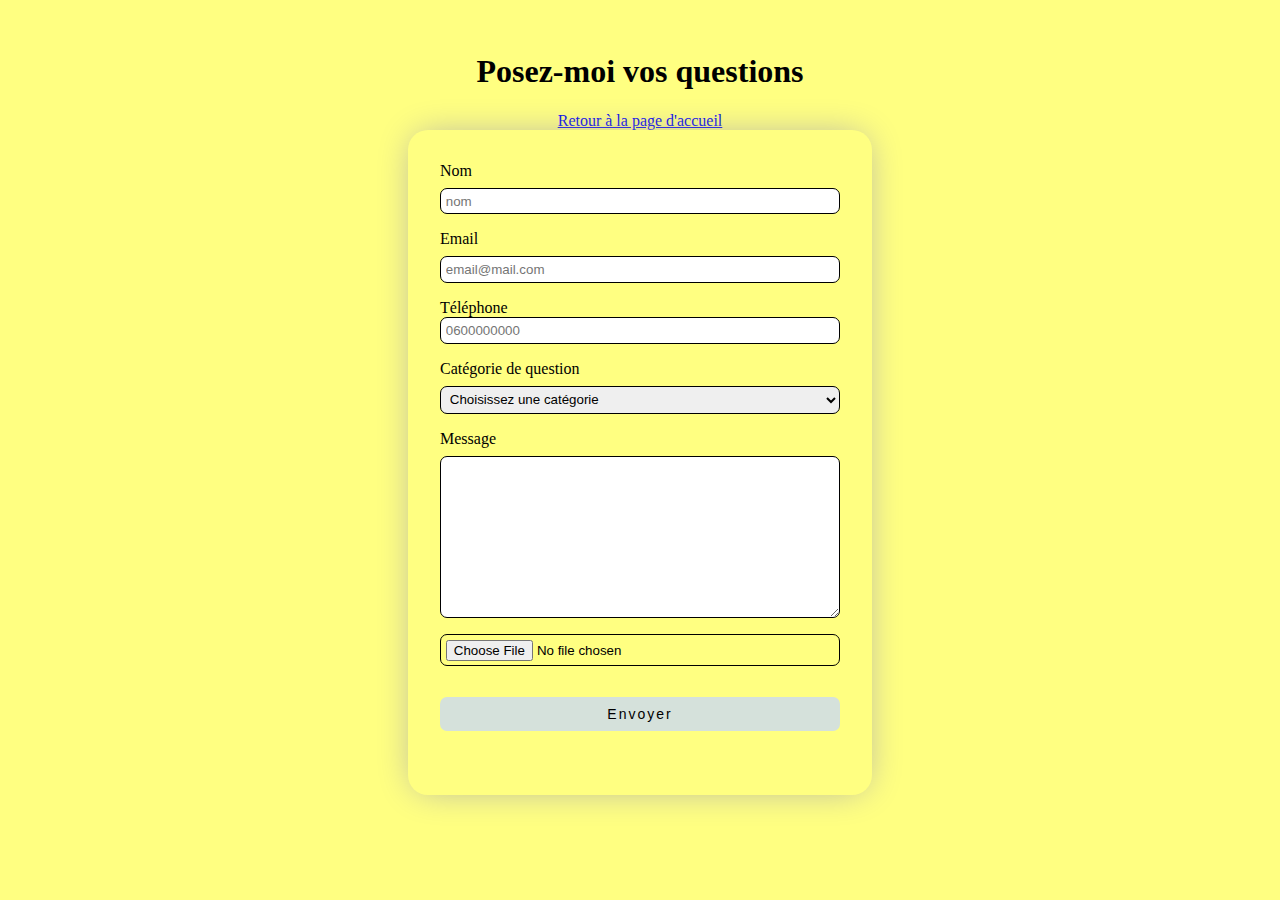
<file: pages/contact.html>
<!DOCTYPE html>
<html lang="en">
<head>
  <meta charset="UTF-8">
  <meta name="viewport" content="width=device-width, initia
  <link rel="stylesheet" href="style.css">
  <title>contact</title>
</head>
<body>

    <div class="contact-wrapper">
      <h1>Posez-moi vos questions</h1>
      <a href="../index.html">Retour à la page d'accueil</a>
      <form class="form-horizontal" method="post" action="contact.php">
      <label for="name">Nom</label>
      <input type="text" id="name" placeholder="nom" name="name" required>
      <label for="email">Email</label>
      <input type="email" id="email" placeholder="email@mail.com" name="email" re
      <label for="phone">Téléphone</label>
      <input type="tel" id="phone" placeholder="0600000000" name="phone">
      <label for="category">Catégorie de question</label>
      <select id="category" name="category">
        <option value="default">Choisissez une catégorie</option>
        <option value="help">Aide</option>
        <option value="pro-contact">Contact professionnel</option>
      </select>
      <label for="message">Message</label>
      <textarea rows="10" id="message" name="message" required></textarea>
      <input type="file" id="monFichier" name="monFichier" accept="image/png, image/jpeg">
      <button class="send-button" id="submit" type="submit">Envoyer</button>
      <div class="advert-wrapper">
      </div>
    </form>
  <style>
    body {
      background-color: rgba(255, 255, 0, 0.493);
      margin: 0;
      padding: 0;
      position: center;
      width: 100%;
      max-width: 1200px;
      margin: auto;
    }
    form {
      display: flex;
      flex-direction: column;
      padding: 2rem;
      -webkit-box-shadow: 0px 0px 36px -7px rgba(171,171,171,1);
      -moz-box-shadow: 0px 0px 36px -7px rgba(171,171,171,1);
      box-shadow: 0px 0px 36px -7px rgba(171,171,171,1);
      border-radius: 20px;
      margin-bottom: 2rem;
    }
    .contact-wrapper {
        display: flex;
        flex-direction: column;
        align-items: center;
        margin-top: 2rem;
    }
    input, textarea, select {
      margin-bottom: 1rem;
      border-radius: 7px;
      padding: 0.3rem;
      border: solid 1px;
    }
    textarea {
      max-width: 400px;
      letter-spacing: 1px;
    }
    input:focus, textarea:focus, select:focus, button:focus {
      outline: none;
      -webkit-box-shadow: 0px 0px 11px -7px #bac4bf;
      -moz-box-shadow: 0px 0px 11px -7px #bac4bf;
      box-shadow: 0px 0px 11px -7px #bac4bf;
      border: solid 1px #d5e1db;
    }
    label {
      margin-bottom: 0.5rem;
    }
    .section-header {
      text-align: center;
      margin: 0 auto;
      margin-bottom: 50px;
      font: 300 2rem 'Oswald', sans-serif;
      letter-spacing: 6px;
      margin-bottom: 25px;
    }
    .form-horizontal {
      max-width: 400px;
      font-family: 'Lato';
      font-weight: 400;
    }
    .send-button {
      margin-top: 15px;
      height: 34px;
      width: 400px;
      background-color: #d5e1db;
      border: none;
      border-radius: 7px;
      font: 300 14px 'Lato', sans-serif;
      letter-spacing: 2px;
    }
    .send-button:hover {
      cursor: pointer;
      color: white;
      background-color: #bac4bf;
    }
    .advert-wrapper {
      color: grey;
      font-size: 0.8rem;
      margin-top: 2rem;
    }
  </style>
  <script
  src="https://cdn.jsdelivr.net/npm/@popperjs/core@2.10.2/dist/umd/popper.min.js"
integrity="sha384-7+zCNj/IqJ95wo16oMtfsKbZ9ccEh31eOz1HGyDuCQ6wgnyJNSYdrPa03rtR1zdB"
  crossorigin="anonymous"
></script>
<script
  src="https://cdn.jsdelivr.net/npm/bootstrap@5.1.3/dist/js/bootstrap.min.js"
  integrity="sha384-QJHtvGhmr9XOIpI6YVutG+2QOK9T+ZnN4kzFN1RtK3zEFEIsxhlmWl5/YESvpZ13"
  crossorigin="anonymous"
></script>

  </body>
</html>
</file>
